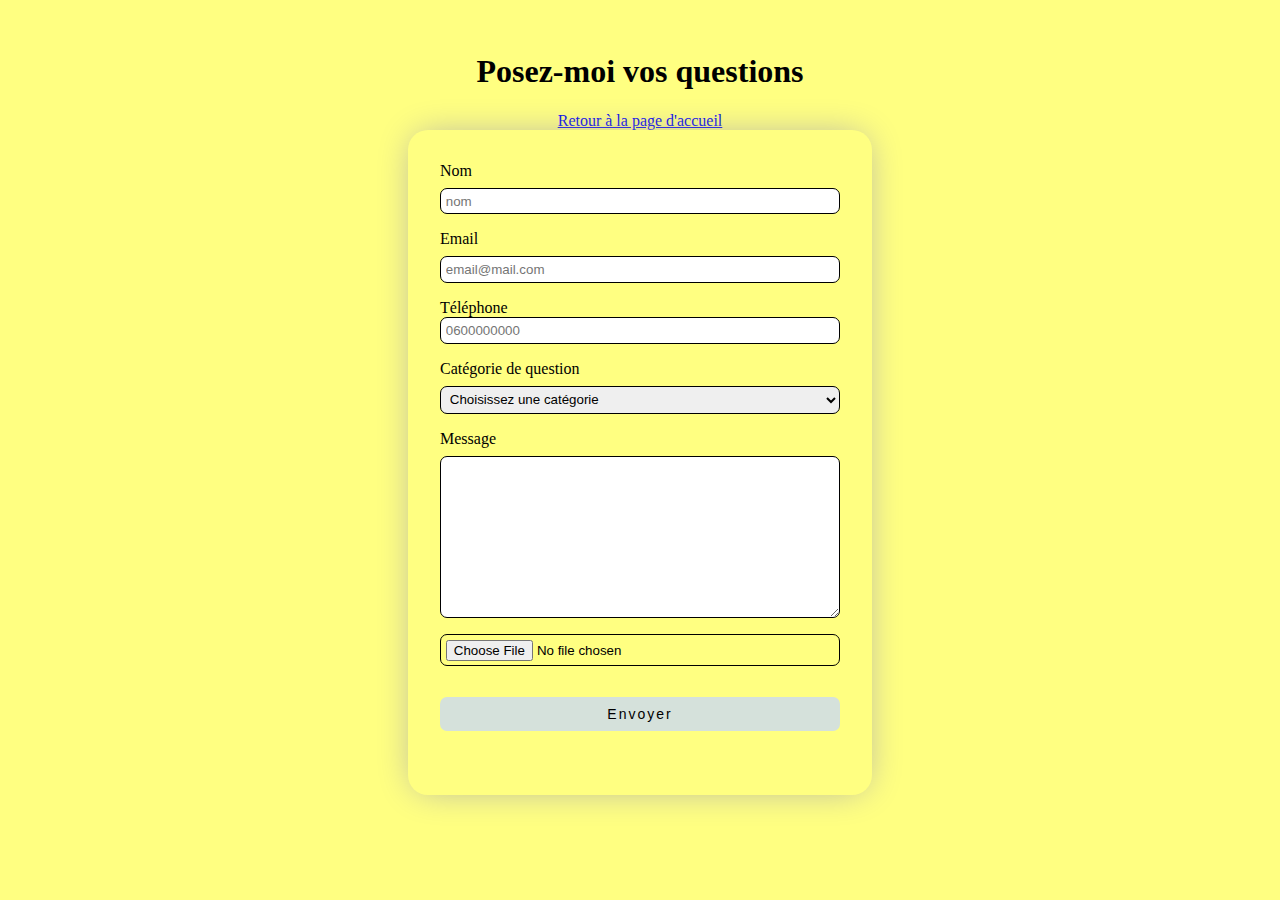
<file: pages/contact.html>
<!DOCTYPE html>
<html lang="en">
<head>
  <meta charset="UTF-8">
  <meta name="viewport" content="width=device-width, initia
  <link rel="stylesheet" href="style.css">
  <title>contact</title>
</head>
<body>

    <div class="contact-wrapper">
      <h1>Posez-moi vos questions</h1>
      <a href="../index.html">Retour à la page d'accueil</a>
      <form class="form-horizontal" method="post" action="contact.php">
      <label for="name">Nom</label>
      <input type="text" id="name" placeholder="nom" name="name" required>
      <label for="email">Email</label>
      <input type="email" id="email" placeholder="email@mail.com" name="email" re
      <label for="phone">Téléphone</label>
      <input type="tel" id="phone" placeholder="0600000000" name="phone">
      <label for="category">Catégorie de question</label>
      <select id="category" name="category">
        <option value="default">Choisissez une catégorie</option>
        <option value="help">Aide</option>
        <option value="pro-contact">Contact professionnel</option>
      </select>
      <label for="message">Message</label>
      <textarea rows="10" id="message" name="message" required></textarea>
      <input type="file" id="monFichier" name="monFichier" accept="image/png, image/jpeg">
      <button class="send-button" id="submit" type="submit">Envoyer</button>
      <div class="advert-wrapper">
      </div>
    </form>
  <style>
    body {
      background-color: rgba(255, 255, 0, 0.493);
      margin: 0;
      padding: 0;
      position: center;
      width: 100%;
      max-width: 1200px;
      margin: auto;
    }
    form {
      display: flex;
      flex-direction: column;
      padding: 2rem;
      -webkit-box-shadow: 0px 0px 36px -7px rgba(171,171,171,1);
      -moz-box-shadow: 0px 0px 36px -7px rgba(171,171,171,1);
      box-shadow: 0px 0px 36px -7px rgba(171,171,171,1);
      border-radius: 20px;
      margin-bottom: 2rem;
    }
    .contact-wrapper {
        display: flex;
        flex-direction: column;
        align-items: center;
        margin-top: 2rem;
    }
    input, textarea, select {
      margin-bottom: 1rem;
      border-radius: 7px;
      padding: 0.3rem;
      border: solid 1px;
    }
    textarea {
      max-width: 400px;
      letter-spacing: 1px;
    }
    input:focus, textarea:focus, select:focus, button:focus {
      outline: none;
      -webkit-box-shadow: 0px 0px 11px -7px #bac4bf;
      -moz-box-shadow: 0px 0px 11px -7px #bac4bf;
      box-shadow: 0px 0px 11px -7px #bac4bf;
      border: solid 1px #d5e1db;
    }
    label {
      margin-bottom: 0.5rem;
    }
    .section-header {
      text-align: center;
      margin: 0 auto;
      margin-bottom: 50px;
      font: 300 2rem 'Oswald', sans-serif;
      letter-spacing: 6px;
      margin-bottom: 25px;
    }
    .form-horizontal {
      max-width: 400px;
      font-family: 'Lato';
      font-weight: 400;
    }
    .send-button {
      margin-top: 15px;
      height: 34px;
      width: 400px;
      background-color: #d5e1db;
      border: none;
      border-radius: 7px;
      font: 300 14px 'Lato', sans-serif;
      letter-spacing: 2px;
    }
    .send-button:hover {
      cursor: pointer;
      color: white;
      background-color: #bac4bf;
    }
    .advert-wrapper {
      color: grey;
      font-size: 0.8rem;
      margin-top: 2rem;
    }
  </style>
  <script
  src="https://cdn.jsdelivr.net/npm/@popperjs/core@2.10.2/dist/umd/popper.min.js"
integrity="sha384-7+zCNj/IqJ95wo16oMtfsKbZ9ccEh31eOz1HGyDuCQ6wgnyJNSYdrPa03rtR1zdB"
  crossorigin="anonymous"
></script>
<script
  src="https://cdn.jsdelivr.net/npm/bootstrap@5.1.3/dist/js/bootstrap.min.js"
  integrity="sha384-QJHtvGhmr9XOIpI6YVutG+2QOK9T+ZnN4kzFN1RtK3zEFEIsxhlmWl5/YESvpZ13"
  crossorigin="anonymous"
></script>

  </body>
</html>
</file>
